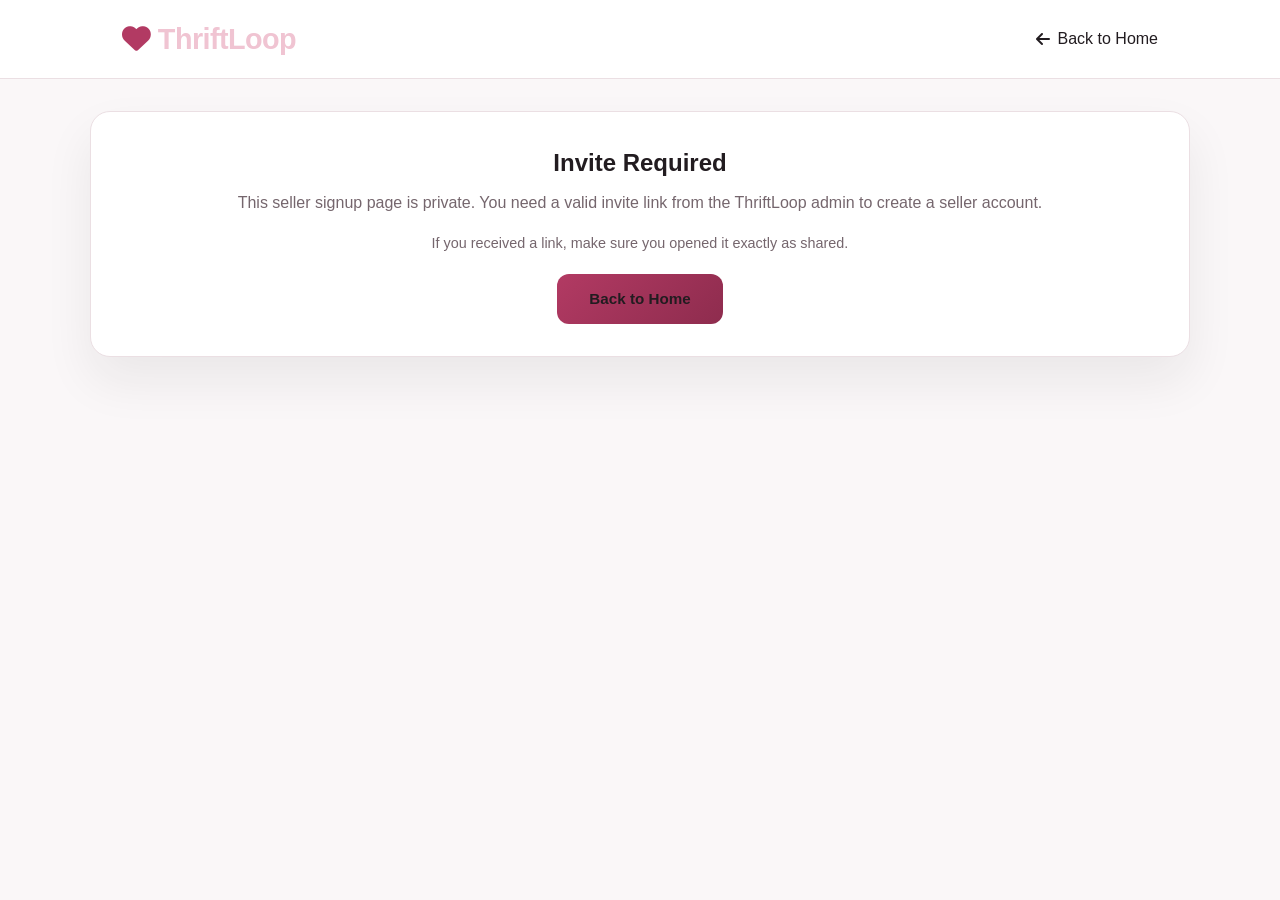
<file: pages/seller/seller-signup.html>
<!DOCTYPE html>
<html lang="en">

<head>
    <meta charset="UTF-8">
    <meta name="viewport" content="width=device-width, initial-scale=1.0">
    <title>Become a Seller | ThriftLoop</title>
    <link rel="stylesheet" href="../../css/style.css">
    <link rel="stylesheet" href="seller-signup.css">
    <link href="https://fonts.googleapis.com/css2?family=Poppins:wght@300;400;500;600;700&display=swap"
        rel="stylesheet">
    <link rel="stylesheet" href="https://cdnjs.cloudflare.com/ajax/libs/font-awesome/6.0.0/css/all.min.css">
</head>

<body>
    <header class="signup-header">
        <div class="signup-header-container">
            <div class="nav-logo">
                <h2><i class="fas fa-heart"></i> ThriftLoop</h2>
            </div>
            <a href="../../index.html" class="back-home"><i class="fas fa-arrow-left"></i> Back to Home</a>
        </div>
    </header>

    <main class="signup-main">
        <div class="signup-container">
            <div id="inviteGateMessage" class="signup-card" style="display:none; text-align:center; padding:2rem;">
                <h2 style="margin-bottom:0.5rem;">Invite Required</h2>
                <p style="color:var(--text-gray, #b8a9c9); margin-bottom:1rem;">This seller signup page is private. You need a valid invite link from the ThriftLoop admin to create a seller account.</p>
                <p style="color:var(--text-gray, #b8a9c9); font-size:0.9rem;">If you received a link, make sure you opened it exactly as shared.</p>
                <a href="../../index.html" class="btn btn-primary" style="display:inline-flex; margin-top:1.2rem;">Back to Home</a>
            </div>
            <div id="sellerSignupContent">
            <div class="signup-hero">
                <h1>Become a <span class="gradient-text">ThriftLoop Seller</span></h1>
                <p>Create your seller account with your real details. Buyer identities remain private on the platform.</p>
                <div class="privacy-pill">
                    <i class="fas fa-shield-alt"></i>
                    <span>Admin-verified seller onboarding</span>
                </div>
            </div>

            <div class="signup-card">
                <div class="step-indicator">
                    <div class="step active" data-step="1">
                        <div class="step-circle">1</div>
                        <p>Seller Details</p>
                    </div>
                    <div class="step-line"></div>
                    <div class="step" data-step="2">
                        <div class="step-circle">2</div>
                        <p>Photo & Confirm</p>
                    </div>
                </div>

                <!-- STEP 1 -->
                <div class="step-content active" id="step-1">
                    <div class="step-header">
                        <h2><i class="fas fa-id-card"></i> Seller Details</h2>
                        <p>Enter your real details. <strong>Nationality must be Indian.</strong></p>
                    </div>

                    <div class="form-row">
                        <div class="form-group">
                            <label>Real Full Name <span class="required">*</span></label>
                            <input type="text" id="sellerFullName" placeholder="Enter your real full name" required>
                        </div>
                        <div class="form-group">
                            <label>Phone Number <span class="required">*</span></label>
                            <input type="tel" id="sellerPhone" placeholder="+91 XXXXX XXXXX" required>
                        </div>
                    </div>

                    <div class="form-row">
                        <div class="form-group">
                            <label>Email Address <span class="required">*</span></label>
                            <input type="email" id="sellerEmail" placeholder="example@gmail.com" required>
                        </div>
                        <div class="form-group">
                            <label>Create Password <span class="required">*</span></label>
                            <input type="password" id="sellerPassword" placeholder="Create a strong password" required>
                        </div>
                    </div>

                    <div class="form-row">
                        <div class="form-group">
                            <label>City <span class="required">*</span></label>
                            <input type="text" id="sellerCity" placeholder="Your city" required>
                        </div>
                        <div class="form-group">
                            <label>Nationality <span class="required">*</span></label>
                            <input type="text" id="sellerNationality" value="Indian" readonly required>
                        </div>
                    </div>

                    <div class="form-group">
                        <label>Nearby Handover Address <span class="required">*</span></label>
                        <textarea id="sellerHandoverAddress" rows="2" placeholder="Nearby address/landmark where you can hand over the parcel to ThriftLoop team" required></textarea>
                        <small style="color: var(--text-gray, #b8a9c9); display:block; margin-top:0.4rem;">When an order is placed, you will hand over the packet to us at this nearby location. We will deliver it to the customer.</small>
                    </div>

                    <div class="step-actions">
                        <button class="btn btn-primary" onclick="nextStep(1)">
                            Continue to Photo <i class="fas fa-arrow-right"></i>
                        </button>
                    </div>
                </div>

                <!-- STEP 2 -->
                <div class="step-content" id="step-2">
                    <div class="step-header">
                        <h2><i class="fas fa-camera"></i> Your Photo</h2>
                        <p>Upload your real photo for seller verification. <strong>Photo is required.</strong></p>
                    </div>

                    <div class="pfp-options" style="grid-template-columns: 1fr;">
                        <label class="pfp-card" for="pfpUpload" style="cursor: default;">
                            <input type="radio" name="pfpChoice" id="pfpUpload" value="upload" checked style="display:none;">
                            <div class="pfp-card-content">
                                <div class="pfp-icon">
                                    <i class="fas fa-image"></i>
                                </div>
                                <h3>Upload your real photo <span class="required">*</span></h3>
                                <p>Use a clear, real photo of yourself.</p>
                                <div class="upload-area">
                                    <input type="file" id="pfpFile" accept="image/*" onchange="previewPfp(event)">
                                    <div class="upload-preview" id="uploadPreview">
                                        <i class="fas fa-cloud-upload-alt"></i>
                                        <span>Click to upload image</span>
                                    </div>
                                </div>
                            </div>
                        </label>
                    </div>

                    <div class="final-note">
                        <i class="fas fa-lock"></i>
                        <p>Your real details are used for verification and order handover coordination. Delivery to buyers is handled by ThriftLoop (we collect from your nearby handover address and deliver to the customer).</p>
                    </div>

                    <div class="step-actions split">
                        <button class="btn btn-secondary" onclick="prevStep(2)">
                            <i class="fas fa-arrow-left"></i> Back
                        </button>
                        <button class="btn btn-primary" onclick="completeSignup()">
                            <i class="fas fa-check-circle"></i> Create Seller Account
                        </button>
                    </div>
                </div>
            </div>
            </div>
        </div>
    </main>

    <script src="../../js/config.js"></script>
    <script src="../../js/api.js"></script>
    <script src="seller-onboard.js"></script>
</body>

</html>
</file>
<file: css/style.css>
/* Reset and Base Styles */
* {
    margin: 0;
    padding: 0;
    box-sizing: border-box;
    -webkit-tap-highlight-color: transparent;
}

:root {
    /* ---- Brand palette: 2 pinks + white + ink ---- */
    --pink-blush: #f0c4d2;     /* soft dusty pink */
    --pink-berry: #b23a63;     /* deep berry pink */
    --pink-berry-dark: #8e2c4e;
    --cream: #ffffff;          /* clean white */
    --ink: #221c20;            /* soft black text */
    --ink-deep: #faf7f8;       /* light page tint */
    --surface: #ffffff;        /* cards */
    --surface-raised: #fdfbfc;
    --surface-soft: #fbf5f7;   /* blush tint */
    --muted: #75666d;
    --line: #ebdfe3;
    --shadow: rgba(34, 28, 32, 0.07);
    --shadow-strong: rgba(34, 28, 32, 0.12);

    /* ---- Legacy aliases (keep existing styles working) ---- */
    --primary-pink: var(--pink-berry);
    --baby-pink: var(--pink-blush);
    --shocking-pink: var(--pink-berry);
    --hot-pink: var(--pink-blush);
    --violet: var(--pink-berry-dark);
    --light-violet: var(--pink-blush);
    --accent-orange: var(--pink-berry);
    --dark-bg: var(--surface);
    --darker-bg: var(--ink-deep);
    --card-bg: var(--surface);
    --text-light: var(--ink);
    --text-gray: var(--muted);
    --border-color: var(--line);
    --border-pink: var(--pink-berry);
    --light-pink: var(--pink-blush);
    --dark-pink: var(--pink-berry);
    --success: #3f7a52;
    --warning: #96652b;
    --danger: #b24343;
    --info: #4e6f96;

    color-scheme: light;
    accent-color: var(--pink-berry);
}

body {
    font-family: 'Inter', -apple-system, BlinkMacSystemFont, sans-serif;
    background: radial-gradient(ellipse at top, rgba(168, 85, 247, 0.15) 0%, transparent 50%),
                radial-gradient(ellipse at bottom, rgba(255, 110, 199, 0.1) 0%, transparent 50%),
                var(--darker-bg);
    color: var(--text-light);
    line-height: 1.6;
    overflow-x: hidden;
    -webkit-font-smoothing: antialiased;
    -moz-osx-font-smoothing: grayscale;
    -webkit-tap-highlight-color: transparent;
}

::selection {
    background: var(--pink-berry);
    color: var(--cream);
}

a:focus-visible,
button:focus-visible {
    outline: 2px solid var(--pink-berry);
    outline-offset: 3px;
}

.container {
    max-width: 1200px;
    margin: 0 auto;
    padding: 0 2rem;
}

/* Header */
.header {
    position: fixed;
    top: 0;
    width: 100%;
    background: rgba(15, 6, 20, 0.98);
    backdrop-filter: blur(20px) saturate(180%);
    -webkit-backdrop-filter: blur(20px) saturate(180%);
    z-index: 1000;
    border-bottom: 1px solid rgba(255, 110, 199, 0.2);
}

.navbar {
    padding: 1rem 0;
}

.nav-container {
    max-width: 1200px;
    margin: 0 auto;
    padding: 0 2rem;
    display: flex;
    justify-content: space-between;
    align-items: center;
    flex-wrap: wrap;
}

.nav-logo h2 {
    color: var(--baby-pink);
    font-size: 1.8rem;
    font-weight: 700;
    letter-spacing: -0.02em;
}

.nav-logo i {
    color: var(--shocking-pink);
}

.nav-menu {
    display: flex;
    list-style: none;
    gap: 2rem;
    align-items: center;
}

.nav-link {
    color: var(--text-light);
    text-decoration: none;
    font-weight: 500;
    transition: color 0.3s ease;
    position: relative;
}

.nav-link:hover {
    color: var(--pink-berry);
}

.nav-link::after {
    display: none;
}

.nav-link:hover::after {
    width: 100%;
}

/* Dropdown */
.dropdown {
    position: relative;
}

.dropdown-menu {
    position: absolute;
    top: 100%;
    left: 0;
    background: var(--surface);
    border: 1px solid var(--border-color);
    border-radius: 10px;
    padding: 0.5rem 0;
    min-width: 150px;
    display: none;
    box-shadow: 0 12px 30px var(--shadow);
}

.dropdown:hover .dropdown-menu {
    display: block;
}

.dropdown-item {
    display: flex;
    align-items: center;
    gap: 0.5rem;
    padding: 0.7rem 1rem;
    color: var(--text-light);
    text-decoration: none;
    transition: background 0.3s ease;
}

.dropdown-item:hover {
    background: var(--surface-soft);
    color: var(--pink-berry);
}

/* Nav Actions */
.nav-actions {
    display: flex;
    align-items: center;
    gap: 1rem;
}

.cart-btn {
    background: var(--surface);
    border: 1px solid var(--border-color);
    color: var(--ink);
    padding: 0.5rem 1rem;
    border-radius: 25px;
    cursor: pointer;
    position: relative;
    transition: all 0.3s ease;
}

.cart-btn:hover {
    background: var(--surface-soft);
    border-color: var(--pink-blush);
    color: var(--pink-berry);
}

.btn-sell {
    background: transparent;
    border: 1px solid var(--baby-pink);
    color: var(--baby-pink);
    padding: 0.5rem 1.2rem;
    border-radius: 10px;
    text-decoration: none;
    font-weight: 600;
    transition: all 0.2s ease;
}

.btn-sell:hover {
    background: rgba(255, 182, 217, 0.1);
}

.cart-count {
    position: absolute;
    top: -8px;
    right: -8px;
    background: var(--pink-berry);
    color: var(--cream);
    border-radius: 50%;
    width: 20px;
    height: 20px;
    display: flex;
    align-items: center;
    justify-content: center;
    font-size: 0.75rem;
    font-weight: 600;
}

.btn-login {
    background: linear-gradient(135deg, var(--shocking-pink), var(--violet));
    border: none;
    color: var(--text-light);
    padding: 0.5rem 1.5rem;
    border-radius: 10px;
    cursor: pointer;
    font-weight: 600;
    transition: all 0.2s ease;
}

.btn-login:hover {
    opacity: 0.9;
}

/* Hamburger */
.hamburger {
    display: none;
    cursor: pointer;
}

.bar {
    display: block;
    width: 25px;
    height: 3px;
    margin: 5px auto;
    background-color: var(--ink);
}

/* Hero Section */
.hero {
    padding: 120px 0 80px;
    min-height: 100vh;
    display: flex;
    align-items: center;
}

.hero-container {
    max-width: 1200px;
    margin: 0 auto;
    padding: 0 2rem;
    display: grid;
    grid-template-columns: 1fr 1fr;
    gap: 4rem;
    align-items: center;
}

.hero-title {
    font-size: 3.5rem;
    font-weight: 700;
    line-height: 1.2;
    margin-bottom: 1rem;
}

.gradient-text {
    background: linear-gradient(90deg, var(--baby-pink), var(--shocking-pink));
    -webkit-background-clip: text;
    -webkit-text-fill-color: transparent;
    background-clip: text;
}

.hero-subtitle {
    font-size: 1.2rem;
    color: var(--text-gray);
    margin-bottom: 2rem;
}

.hero-buttons {
    display: flex;
    gap: 1rem;
    flex-wrap: wrap;
}

.btn {
    padding: 0.8rem 2rem;
    border: none;
    border-radius: 12px;
    text-decoration: none;
    font-weight: 600;
    cursor: pointer;
    transition: all 0.2s ease;
    display: inline-flex;
    align-items: center;
    gap: 0.5rem;
    font-family: 'Inter', sans-serif;
    font-size: 0.95rem;
}

.btn-primary {
    background: linear-gradient(135deg, var(--shocking-pink), var(--violet));
    color: var(--text-light);
    border: none;
}

.btn-primary:hover {
    opacity: 0.9;
}

.btn-secondary {
    background: transparent;
    color: var(--text-light);
    border: 1px solid var(--shocking-pink);
}

.btn-secondary:hover {
    background: rgba(255, 20, 147, 0.1);
}

.btn-full {
    width: 100%;
    justify-content: center;
}

/* Hero Image */
.hero-card {
    position: relative;
    border-radius: 20px;
    overflow: hidden;
    border: 1px solid var(--border-color);
    box-shadow: 0 20px 45px var(--shadow);
}

.hero-card img {
    width: 100%;
    height: 500px;
    object-fit: cover;
    display: block;
}

/* Categories */
.categories {
    padding: 80px 0;
    background: var(--ink-deep);
    border-top: 1px solid var(--border-color);
    border-bottom: 1px solid rgba(255, 110, 199, 0.2);
}

.section-title {
    text-align: center;
    font-size: 2.5rem;
    margin-bottom: 3rem;
    font-weight: 700;
}

.categories-grid {
    display: grid;
    grid-template-columns: 1fr 1fr;
    gap: 2rem;
}

.category-card {
    position: relative;
    border-radius: 15px;
    overflow: hidden;
    cursor: pointer;
    transition: transform 0.3s ease;
    height: 250px;
}

.category-card:hover {
    transform: scale(1.02);
}

.category-card img {
    width: 100%;
    height: 100%;
    object-fit: cover;
}

.category-overlay {
    position: absolute;
    bottom: 0;
    left: 0;
    right: 0;
    background: linear-gradient(transparent, rgba(0, 0, 0, 0.9));
    padding: 2rem;
    text-align: center;
}

.category-overlay h3 {
    font-size: 1.8rem;
    margin-bottom: 0.5rem;
    color: #ffffff;
}

.category-overlay p {
    color: rgba(255, 255, 255, 0.82);
}

/* Products */
.products {
    padding: 80px 0;
}

.products-header {
    display: flex;
    justify-content: space-between;
    align-items: center;
    margin-bottom: 1rem;
    flex-wrap: wrap;
    gap: 1rem;
}

.stock-note {
    text-align: center;
    color: var(--baby-pink);
    margin-bottom: 2rem;
    font-size: 0.9rem;
    display: flex;
    align-items: center;
    justify-content: center;
    gap: 0.5rem;
}

.filter-tabs {
    display: flex;
    gap: 0.5rem;
    background: var(--surface-soft);
    padding: 0.3rem;
    border-radius: 25px;
    border: 1px solid var(--border-color);
}

.filter-tab {
    background: transparent;
    border: none;
    color: var(--text-light);
    padding: 0.5rem 1.5rem;
    border-radius: 20px;
    cursor: pointer;
    transition: all 0.3s ease;
    font-family: 'Poppins', sans-serif;
}

.filter-tab.active {
    background: var(--pink-berry);
    color: var(--cream);
}

.filter-tab:hover:not(.active) {
    background: var(--surface);
    color: var(--pink-berry);
}

.products-grid {
    display: grid;
    grid-template-columns: repeat(auto-fill, minmax(280px, 1fr));
    gap: 2rem;
}

.product-card {
    background: var(--surface);
    border-radius: 15px;
    overflow: hidden;
    border: 1px solid var(--border-color);
    transition: transform 0.3s ease, box-shadow 0.3s ease, border-color 0.3s ease;
    cursor: pointer;
}

.product-card:hover {
    transform: translateY(-2px);
    border-color: var(--pink-blush);
    box-shadow: 0 15px 30px var(--shadow);
}

.product-image {
    width: 100%;
    height: 250px;
    object-fit: cover;
}

.product-info {
    padding: 1.5rem;
}

.product-category {
    color: var(--pink-berry);
    font-size: 0.85rem;
    font-weight: 500;
    letter-spacing: 0.06em;
    text-transform: uppercase;
}

.product-name {
    font-size: 1.2rem;
    margin: 0.5rem 0;
    font-weight: 600;
}

.product-price {
    color: var(--pink-berry);
    font-size: 1.3rem;
    font-weight: 700;
    margin-bottom: 1rem;
}

.product-seller {
    color: var(--text-gray);
    font-size: 0.85rem;
    margin-bottom: 1rem;
}

.btn-add-cart {
    width: 100%;
    background: var(--pink-berry);
    border: none;
    color: var(--cream);
    padding: 0.7rem;
    border-radius: 10px;
    cursor: pointer;
    font-weight: 600;
    transition: all 0.3s ease;
    font-family: 'Poppins', sans-serif;
}

.btn-add-cart:hover {
    background: var(--pink-berry-dark);
}

/* Cart Sidebar */
.cart-sidebar {
    position: fixed;
    top: 0;
    right: -400px;
    width: 400px;
    height: 100vh;
    background: var(--surface);
    border-left: 1px solid var(--border-color);
    z-index: 2000;
    transition: right 0.3s ease;
    display: flex;
    flex-direction: column;
    box-shadow: -12px 0 35px var(--shadow);
}

.cart-sidebar.active {
    right: 0;
}

.cart-header {
    padding: 1.5rem;
    border-bottom: 1px solid var(--border-color);
    display: flex;
    justify-content: space-between;
    align-items: center;
}

.cart-header h3 {
    font-size: 1.5rem;
}

.close-cart {
    background: none;
    border: none;
    color: var(--text-light);
    font-size: 1.5rem;
    cursor: pointer;
}

.cart-items {
    flex: 1;
    overflow-y: auto;
    padding: 1rem;
}

.cart-item {
    display: flex;
    gap: 1rem;
    padding: 1rem;
    background: var(--surface-soft);
    border: 1px solid var(--border-color);
    border-radius: 10px;
    margin-bottom: 1rem;
}

.cart-item img {
    width: 60px;
    height: 60px;
    object-fit: cover;
    border-radius: 8px;
}

.cart-item-info {
    flex: 1;
}

.cart-item-name {
    font-weight: 600;
    margin-bottom: 0.3rem;
}

.cart-item-price {
    color: var(--primary-pink);
    font-weight: 600;
}

.remove-item {
    background: var(--danger);
    border: none;
    color: var(--cream);
    font-weight: 600;
    padding: 0.3rem 0.6rem;
    border-radius: 5px;
    cursor: pointer;
    margin-top: 0.5rem;
}

.cart-footer {
    padding: 1.5rem;
    border-top: 1px solid var(--border-color);
}

.cart-total {
    display: flex;
    justify-content: space-between;
    font-size: 1.3rem;
    font-weight: 700;
    margin-bottom: 1rem;
    color: var(--pink-berry);
}

.cart-overlay {
    position: fixed;
    top: 0;
    left: 0;
    width: 100%;
    height: 100%;
    background: rgba(34, 28, 32, 0.35);
    z-index: 1500;
    display: none;
}

.cart-overlay.active {
    display: block;
}

/* Modal */
.modal {
    position: fixed;
    top: 0;
    left: 0;
    width: 100%;
    height: 100%;
    background: rgba(34, 28, 32, 0.35);
    z-index: 3000;
    display: none;
    align-items: center;
    justify-content: center;
}

.modal.active {
    display: flex;
}

.modal-content {
    background: var(--surface);
    border-radius: 15px;
    border: 1px solid var(--border-color);
    width: 90%;
    max-width: 400px;
    max-height: 90vh;
    overflow-y: auto;
    box-shadow: 0 30px 70px var(--shadow-strong);
}

.modal-header {
    padding: 1.5rem;
    border-bottom: 1px solid var(--border-color);
    display: flex;
    justify-content: space-between;
    align-items: center;
}

.modal-header h3 {
    font-size: 1.5rem;
}

.close-modal {
    background: none;
    border: none;
    color: var(--text-light);
    font-size: 1.5rem;
    cursor: pointer;
}

.modal-body {
    padding: 1.5rem;
}

.login-tabs {
    display: flex;
    gap: 0.3rem;
    margin-bottom: 1.5rem;
    background: var(--surface-soft);
    padding: 0.3rem;
    border-radius: 10px;
}

.login-tab {
    flex: 1;
    background: transparent;
    border: none;
    color: var(--text-light);
    padding: 0.5rem;
    border-radius: 8px;
    cursor: pointer;
    transition: all 0.3s ease;
    font-family: 'Poppins', sans-serif;
}

.login-tab.active {
    background: var(--pink-berry);
    color: var(--cream);
}

.form-group {
    margin-bottom: 1rem;
}

.form-group input {
    width: 100%;
    padding: 0.8rem;
    background: var(--surface-soft);
    border: 1px solid var(--border-color);
    border-radius: 10px;
    color: var(--ink);
    font-family: 'Poppins', sans-serif;
    font-size: 0.95rem;
}

.form-group input::placeholder {
    color: var(--muted);
}

.form-group input:focus {
    outline: none;
    border-color: var(--pink-berry);
    background: var(--surface);
    box-shadow: 0 0 0 3px rgba(178, 58, 99, 0.09);
}

.signup-link {
    text-align: center;
    margin-top: 1rem;
    color: var(--text-gray);
}

.signup-link a {
    color: var(--pink-berry);
    text-decoration: none;
}

/* Responsive */
@media (max-width: 968px) {
    .hero-container {
        grid-template-columns: 1fr;
        text-align: center;
    }
    
    .hero-title {
        font-size: 2.5rem;
    }
    
    .categories-grid {
        grid-template-columns: 1fr;
    }
    
    .products-header {
        flex-direction: column;
        text-align: center;
    }
    
    .filter-tabs {
        flex-wrap: wrap;
        justify-content: center;
    }
    
    .categories-grid {
        grid-template-columns: 1fr 1fr;
    }
}

@media (max-width: 768px) {
    .hamburger {
        display: block;
    }
    
    .nav-menu {
        position: fixed;
        left: -100%;
        top: 70px;
        flex-direction: column;
        background: var(--surface);
        width: 100%;
        text-align: center;
        transition: 0.3s;
        box-shadow: 0 10px 27px var(--shadow);
        padding: 2rem 0;
        border-bottom: 1px solid var(--border-color);
    }
    
    .nav-menu.active {
        left: 0;
    }
    
    .nav-actions {
        flex-wrap: wrap;
        justify-content: center;
    }
    
    .cart-sidebar {
        width: 100%;
        right: -100%;
    }
}

/* Empty states (real data only) */
.empty-products, .empty-note {
    grid-column: 1 / -1;
    color: var(--text-gray);
    font-size: 1rem;
    padding: 2rem 1rem;
    text-align: center;
}
</file>
<file: pages/seller/seller-signup.css>
body {
    background: var(--ink-deep);
    min-height: 100vh;
}

.signup-header {
    position: sticky;
    top: 0;
    background: rgba(255, 255, 255, 0.94);
    backdrop-filter: blur(10px);
    border-bottom: 1px solid var(--border-color);
    z-index: 10;
}

.signup-header-container {
    max-width: 1100px;
    margin: 0 auto;
    padding: 1rem 2rem;
    display: flex;
    align-items: center;
    justify-content: space-between;
}

.back-home {
    color: var(--text-light);
    text-decoration: none;
    display: flex;
    align-items: center;
    gap: 0.5rem;
    transition: color 0.3s ease;
}

.back-home:hover {
    color: var(--pink-berry);
}

.signup-main {
    padding: 2rem 1.5rem 4rem;
}

.signup-container {
    max-width: 1100px;
    margin: 0 auto;
    display: flex;
    flex-direction: column;
    gap: 2rem;
}

.signup-hero {
    text-align: center;
    display: flex;
    flex-direction: column;
    align-items: center;
    gap: 1rem;
}

.signup-hero h1 {
    font-size: clamp(2rem, 4vw, 3.2rem);
    font-weight: 700;
}

.signup-hero p {
    color: var(--text-gray);
    max-width: 680px;
    font-size: 1.05rem;
}

.privacy-pill {
    display: flex;
    align-items: center;
    gap: 0.6rem;
    padding: 0.6rem 1.4rem;
    border-radius: 999px;
    background: var(--surface-soft);
    border: 1px solid var(--pink-blush);
    color: var(--pink-berry);
}

.signup-card {
    background: var(--surface);
    border: 1px solid var(--border-color);
    border-radius: 20px;
    box-shadow: 0 24px 50px var(--shadow);
    overflow: hidden;
}

.step-indicator {
    display: flex;
    align-items: center;
    justify-content: center;
    gap: 1rem;
    padding: 2rem 2rem 1rem;
    flex-wrap: wrap;
}

.step {
    display: flex;
    flex-direction: column;
    align-items: center;
    gap: 0.6rem;
    color: var(--text-gray);
    text-align: center;
}

.step.active {
    color: var(--text-light);
}

.step-circle {
    width: 54px;
    height: 54px;
    border-radius: 50%;
    display: flex;
    align-items: center;
    justify-content: center;
    background: var(--surface-soft);
    border: 1px solid var(--border-color);
    font-weight: 600;
    font-size: 1.1rem;
}

.step.active .step-circle {
    background: var(--pink-berry);
    border-color: var(--pink-berry);
    color: var(--cream);
    box-shadow: 0 8px 20px rgba(178, 58, 99, 0.16);
}

.step-line {
    flex: 1;
    min-width: 80px;
    height: 1px;
    background: var(--pink-blush);
}

.step-content {
    display: none;
    flex-direction: column;
    gap: 1.8rem;
    padding: 1rem 3rem 3rem;
}

.step-content.active {
    display: flex;
}

.step-header {
    display: flex;
    flex-direction: column;
    gap: 0.6rem;
}

.step-header h2 {
    display: flex;
    align-items: center;
    gap: 0.8rem;
    font-size: 1.8rem;
}

.step-header p {
    color: var(--text-gray);
}

.hidden-note {
    color: var(--pink-berry);
}

.social-grid {
    display: grid;
    grid-template-columns: repeat(auto-fit, minmax(240px, 1fr));
    gap: 1.2rem;
}

.social-card {
    background: var(--surface);
    border: 1px solid var(--border-color);
    border-radius: 16px;
    overflow: hidden;
    display: flex;
    flex-direction: column;
}

.social-card-header {
    display: flex;
    align-items: center;
    gap: 0.8rem;
    padding: 1rem 1.4rem;
    background: var(--surface-soft);
}

.social-card-header i {
    font-size: 1.4rem;
}

.fa-instagram {
    color: #f77737;
}

.fa-facebook {
    color: #1877f2;
}

.fa-linkedin {
    color: #0a66c2;
}

.fa-whatsapp {
    color: #25d366;
}

.social-card .form-group {
    margin: 0;
    padding: 1rem 1.4rem 1.4rem;
}

.form-row {
    display: grid;
    grid-template-columns: repeat(auto-fit, minmax(240px, 1fr));
    gap: 1.2rem;
}

.form-group {
    display: flex;
    flex-direction: column;
    gap: 0.6rem;
}

.form-group label {
    font-weight: 500;
}

.required {
    color: var(--pink-berry);
}

.form-group input,
.form-group select,
.form-group textarea {
    width: 100%;
    padding: 0.85rem 1rem;
    border-radius: 12px;
    background: var(--surface-soft);
    border: 1px solid var(--border-color);
    color: var(--ink);
    font-family: 'Poppins', sans-serif;
}

.form-group input:focus,
.form-group select:focus,
.form-group textarea:focus {
    outline: none;
    border-color: var(--pink-berry);
    background: var(--surface);
    box-shadow: 0 0 0 3px rgba(178, 58, 99, 0.09);
}

.warning-box {
    display: flex;
    align-items: flex-start;
    gap: 0.9rem;
    padding: 1rem 1.4rem;
    border-radius: 14px;
    background: rgba(150, 101, 43, 0.08);
    border: 1px solid rgba(150, 101, 43, 0.28);
    color: var(--warning);
}

.step-actions {
    display: flex;
    justify-content: flex-end;
}

.step-actions.split {
    justify-content: space-between;
    flex-wrap: wrap;
    gap: 1rem;
}

.pfp-options {
    display: grid;
    grid-template-columns: repeat(auto-fit, minmax(260px, 1fr));
    gap: 1.4rem;
}

.pfp-card {
    position: relative;
    cursor: pointer;
}

.pfp-card input {
    position: absolute;
    opacity: 0;
    inset: 0;
    cursor: pointer;
}

.pfp-card-content {
    height: 100%;
    background: var(--surface);
    border: 1px solid var(--border-color);
    border-radius: 18px;
    padding: 2rem;
    display: flex;
    flex-direction: column;
    align-items: center;
    text-align: center;
    gap: 1rem;
    transition: all 0.3s ease;
}

.pfp-card input:checked+.pfp-card-content {
    border-color: var(--pink-berry);
    box-shadow: 0 18px 35px rgba(178, 58, 99, 0.1);
    transform: translateY(-2px);
}

.pfp-icon {
    width: 80px;
    height: 80px;
    border-radius: 50%;
    display: flex;
    align-items: center;
    justify-content: center;
    background: var(--surface-soft);
    color: var(--pink-berry);
    font-size: 2rem;
}

.pfp-icon.no-image {
    background: rgba(240, 196, 210, 0.35);
    color: var(--pink-berry);
}

.upload-area {
    width: 100%;
    position: relative;
    margin-top: 1rem;
}

.upload-area input {
    position: absolute;
    inset: 0;
    opacity: 0;
    cursor: pointer;
}

.upload-preview {
    border: 1px dashed var(--pink-blush);
    border-radius: 14px;
    padding: 1.6rem;
    display: flex;
    flex-direction: column;
    align-items: center;
    gap: 0.6rem;
    color: var(--text-gray);
}

.upload-preview.has-image {
    padding: 0;
    overflow: hidden;
}

.upload-preview img {
    width: 100%;
    height: 220px;
    object-fit: cover;
}

.anonymous-preview {
    margin-top: 1rem;
    display: flex;
    flex-direction: column;
    align-items: center;
    gap: 0.8rem;
}

.anon-circle {
    width: 90px;
    height: 90px;
    border-radius: 50%;
    display: flex;
    align-items: center;
    justify-content: center;
    background: var(--surface-soft);
    color: var(--pink-berry);
    font-size: 2.4rem;
    font-weight: 700;
}

.final-note {
    display: flex;
    align-items: flex-start;
    gap: 0.9rem;
    padding: 1rem 1.4rem;
    border-radius: 14px;
    background: rgba(63, 122, 82, 0.08);
    border: 1px solid rgba(63, 122, 82, 0.24);
    color: var(--success);
}

@media (max-width: 768px) {
    .step-content {
        padding: 1rem 1.5rem 2rem;
    }

    .step-actions.split {
        flex-direction: column;
        align-items: stretch;
    }

    .step-actions.split .btn {
        width: 100%;
        justify-content: center;
    }
}
</file>
